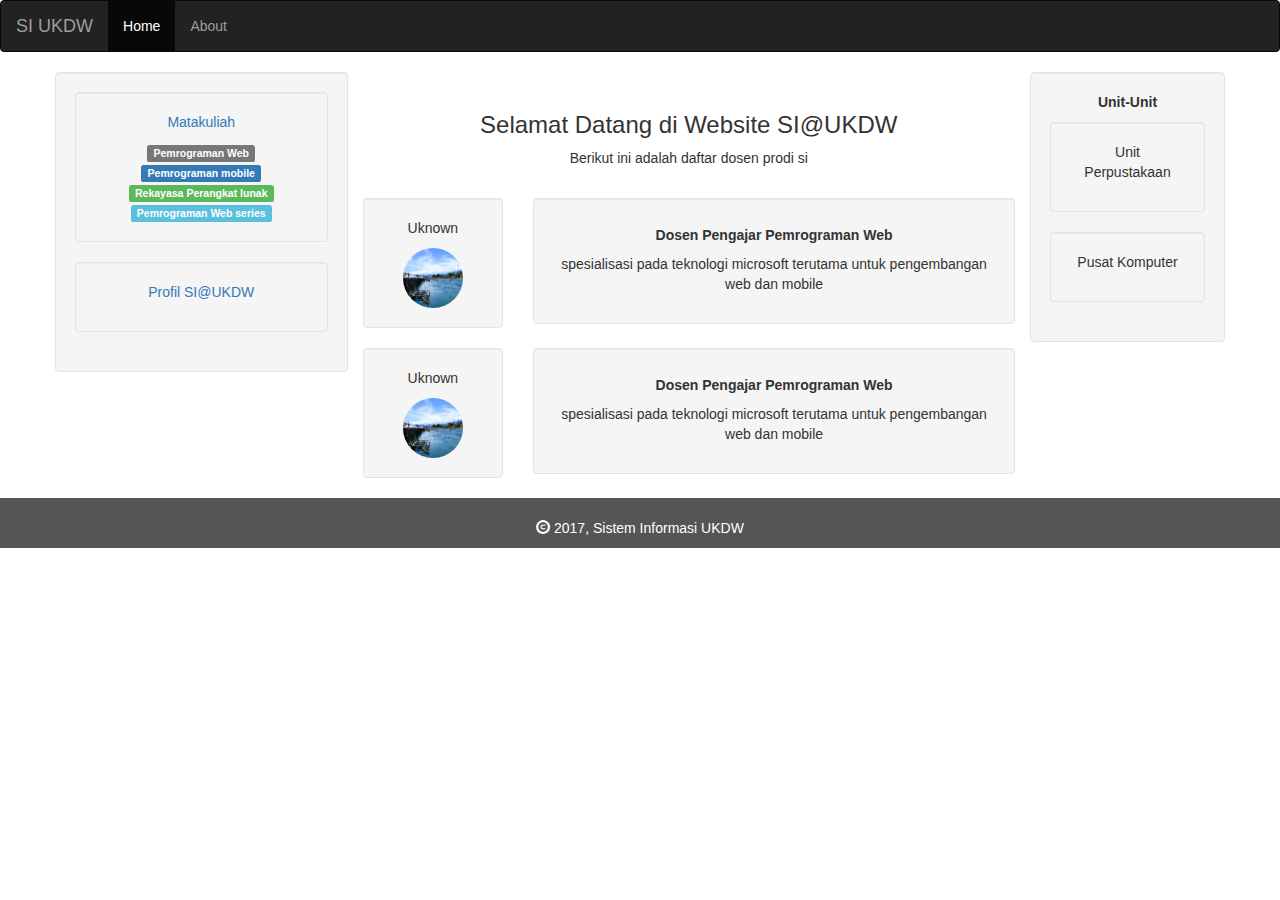
<file: index.html>
<!DOCTYPE html>
<html>  
    <head>  
        <title>Halaman 1</title>
        <meta name="viewport" content="width=device-width, initial-scale=1">
        <link rel="stylesheet" href="css/bootstrap.min.css">
        <link rel="stylesheet" href="css/mystyle.css">
        <script src="js/jquery-3.1.1.min.js"></script>
        <script src="js/bootstrap.min.js"></script>
    </head>
    <body>
        <nav class="navbar navbar-inverse">
            <div class="container-fluid">
                <div class="navbar-header">
                    <button type="button" class="navbar-toggle" data-toggle="collapse" data-target="#myNavbar">
                        <span class="icon-bar"></span>
                        <span class="icon-bar"></span>
                        <span class="icon-bar"></span>                        
                    </button>
                    <a class="navbar-brand" href="#">SI UKDW</a>
                </div>
                <div class="collapse navbar-collapse" id="myNavbar">
                    <ul class="nav navbar-nav">
                        <li class="active"><a href="index.html">Home</a></li>
                        <li><a href="About.html">About</a></li>
                    </ul>
                </div>
            </div>
        </nav>

        <div class="container text-center">    
            <div class="row">
                <div class="col-sm-3 well">
                    <div class="well">
                        <p><a href="#">Matakuliah</a></p>
                        <span class="label label-default">Pemrograman Web</span>
                        <span class="label label-primary">Pemrograman mobile</span>
                        <span class="label label-success">Rekayasa Perangkat lunak</span>
                        <span class="label label-info">Pemrograman Web series</span>
                    </div>
                    <div class="well">
                        <p><a href="#">Profil SI@UKDW</a></p>
                    </div>
                </div>
                <div class="col-sm-7">
                   <div class="row">
                        <div class="col-sm-12">
                        <div>
                            <br>
                            <h3 style="text-align:center;"> Selamat Datang di Website SI@UKDW </h3>
                            <p style="text-align:center;">Berikut ini adalah daftar dosen prodi si</p>
                            <br>
                        </div>
                        </div>
                    </div>
                    
                    <div class="row">
                        <div class="col-sm-3">
                            <div class="well">
                                <p>Uknown</p>
                                <img src="gambar/op_01.jpg" class="img-circle" height="60" width="60" alt="IMGJ">
                            </div>
                        </div>
                        <div class="col-sm-9">
                            <div class="well">
                                <h5><strong>Dosen Pengajar Pemrograman Web</strong></h5>
                                <p>spesialisasi pada teknologi microsoft terutama untuk pengembangan web dan mobile</p>
                            </div>
                        </div>
                    </div>
                    <div class="row">
                        <div class="col-sm-3">
                            <div class="well">
                                <p>Uknown</p>
                                <img src="gambar/op_01.jpg" class="img-circle" height="60" width="60" alt="IMGJ">
                            </div>
                        </div>
                        <div class="col-sm-9">
                            <div class="well">
                                <h5><strong>Dosen Pengajar Pemrograman Web</strong></h5>
                                <p>spesialisasi pada teknologi microsoft terutama untuk pengembangan web dan mobile</p>
                            </div>
                        </div>
                    </div>     
                </div>
                <div class="col-sm-2 well">
                    <p><strong>Unit-Unit</strong></p>  
                    <div class="well">
                        <p>Unit Perpustakaan</p>
                    </div>
                    <div class="well">
                        <p>Pusat Komputer</p>
                    </div>
                </div>
            </div>
        </div>
    </div>
    <footer class="container-fluid text-center">
        <br>
        <p><span class="glyphicon glyphicon-copyright-mark"></span> 2017, Sistem Informasi UKDW</p>
    </footer>
    </body>
</html>
</file>
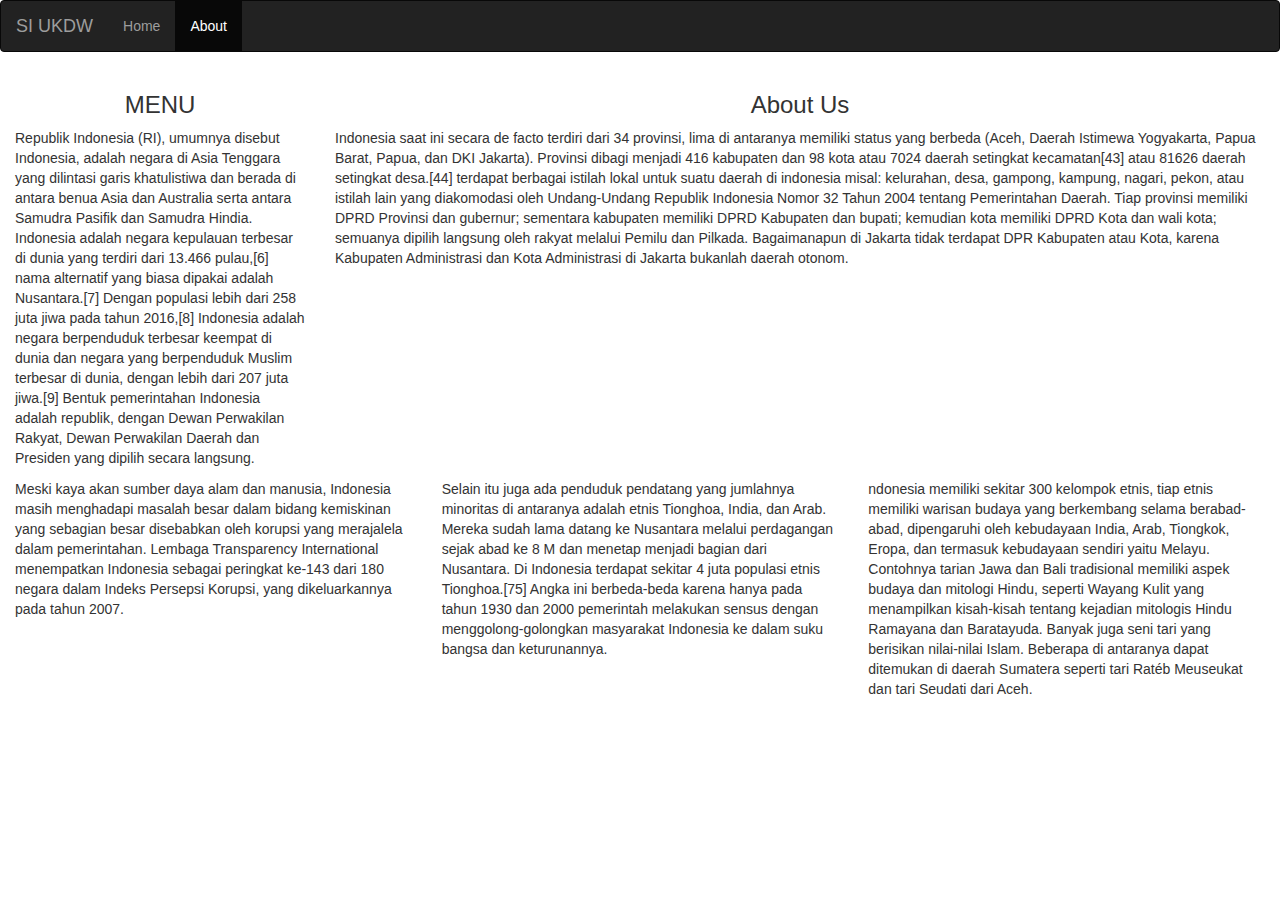
<file: About.html>
<!DOCTYPE html>
<html>  
    <head>  
        <title>Halaman 2</title>
        <meta name="viewport" content="width=device-width, initial-scale=1">
        <link rel="stylesheet" href="css/bootstrap.min.css">
        <link rel="stylesheet" href="css/mystyle.css">
        <script src="js/jquery-3.1.1.min.js"></script>
        <script src="js/bootstrap.min.js"></script>
    </head>
    <body>
        <nav class="navbar navbar-inverse">
            <div class="container-fluid">
                <div class="navbar-header">
                    <button type="button" class="navbar-toggle" data-toggle="collapse" data-target="#myNavbar">
                        <span class="icon-bar"></span>
                        <span class="icon-bar"></span>
                        <span class="icon-bar"></span>                        
                    </button>
                    <a class="navbar-brand" href="#">SI UKDW</a>
                </div>
                <div class="collapse navbar-collapse" id="myNavbar">
                    <ul class="nav navbar-nav">
                        <li><a href="index.html">Home</a></li>
                        <li class="active"><a href="About.html">About</a></li>
                    </ul>
                </div>
            </div>
        </nav>

        <div class="container-fluid">
            <div class="row">
                <div class="col-md-3">
                    <h3>MENU</h3>
                    <p>Republik Indonesia (RI), umumnya disebut Indonesia, adalah negara di Asia Tenggara yang dilintasi garis khatulistiwa dan berada di antara benua Asia dan Australia serta antara Samudra Pasifik dan Samudra Hindia. Indonesia adalah negara kepulauan terbesar di dunia yang terdiri dari 13.466 pulau,[6] nama alternatif yang biasa dipakai adalah Nusantara.[7] Dengan populasi lebih dari 258 juta jiwa pada tahun 2016,[8] Indonesia adalah negara berpenduduk terbesar keempat di dunia dan negara yang berpenduduk Muslim terbesar di dunia, dengan lebih dari 207 juta jiwa.[9] Bentuk pemerintahan Indonesia adalah republik, dengan Dewan Perwakilan Rakyat, Dewan Perwakilan Daerah dan Presiden yang dipilih secara langsung.</p>
                </div>
                <div class="col-md-9">
                    <h3>About Us</h3>
                    <p>Indonesia saat ini secara de facto terdiri dari 34 provinsi, lima di antaranya memiliki status yang berbeda (Aceh, Daerah Istimewa Yogyakarta, Papua Barat, Papua, dan DKI Jakarta). Provinsi dibagi menjadi 416 kabupaten dan 98 kota atau 7024 daerah setingkat kecamatan[43] atau 81626 daerah setingkat desa.[44] terdapat berbagai istilah lokal untuk suatu daerah di indonesia misal: kelurahan, desa, gampong, kampung, nagari, pekon, atau istilah lain yang diakomodasi oleh Undang-Undang Republik Indonesia Nomor 32 Tahun 2004 tentang Pemerintahan Daerah. Tiap provinsi memiliki DPRD Provinsi dan gubernur; sementara kabupaten memiliki DPRD Kabupaten dan bupati; kemudian kota memiliki DPRD Kota dan wali kota; semuanya dipilih langsung oleh rakyat melalui Pemilu dan Pilkada. Bagaimanapun di Jakarta tidak terdapat DPR Kabupaten atau Kota, karena Kabupaten Administrasi dan Kota Administrasi di Jakarta bukanlah daerah otonom.</p>
                </div>
                <div class="col-lg-10"> <!--Perantara-->
                </div>
                  <!--bottom text-->
                <div class="col-md-4">
                    <p>Meski kaya akan sumber daya alam dan manusia, Indonesia masih menghadapi masalah besar dalam bidang kemiskinan yang sebagian besar disebabkan oleh korupsi yang merajalela dalam pemerintahan. Lembaga Transparency International menempatkan Indonesia sebagai peringkat ke-143 dari 180 negara dalam Indeks Persepsi Korupsi, yang dikeluarkannya pada tahun 2007.</p>
                </div>
                <div class="col-md-4">
                    <p>Selain itu juga ada penduduk pendatang yang jumlahnya minoritas di antaranya adalah etnis Tionghoa, India, dan Arab. Mereka sudah lama datang ke Nusantara melalui perdagangan sejak abad ke 8 M dan menetap menjadi bagian dari Nusantara. Di Indonesia terdapat sekitar 4 juta populasi etnis Tionghoa.[75] Angka ini berbeda-beda karena hanya pada tahun 1930 dan 2000 pemerintah melakukan sensus dengan menggolong-golongkan masyarakat Indonesia ke dalam suku bangsa dan keturunannya.</p>
                </div>
                <div class="col-md-4">
                    <p>ndonesia memiliki sekitar 300 kelompok etnis, tiap etnis memiliki warisan budaya yang berkembang selama berabad-abad, dipengaruhi oleh kebudayaan India, Arab, Tiongkok, Eropa, dan termasuk kebudayaan sendiri yaitu Melayu. Contohnya tarian Jawa dan Bali tradisional memiliki aspek budaya dan mitologi Hindu, seperti Wayang Kulit yang menampilkan kisah-kisah tentang kejadian mitologis Hindu Ramayana dan Baratayuda. Banyak juga seni tari yang berisikan nilai-nilai Islam. Beberapa di antaranya dapat ditemukan di daerah Sumatera seperti tari Ratéb Meuseukat dan tari Seudati dari Aceh.</p>
                </div>
            </div>
        </div>

    </body>
</html>
</file>
<file: css/mystyle.css>
h3{
    text-align: center;
}
h4{
    text-align: center;
}
h5{
    text-align: center;
}
h6{
    text-align: center;
    color: blue;
}
h8{
    text-align: center;
}
footer {
      background-color: #555;
      color: white;
}
</file>
